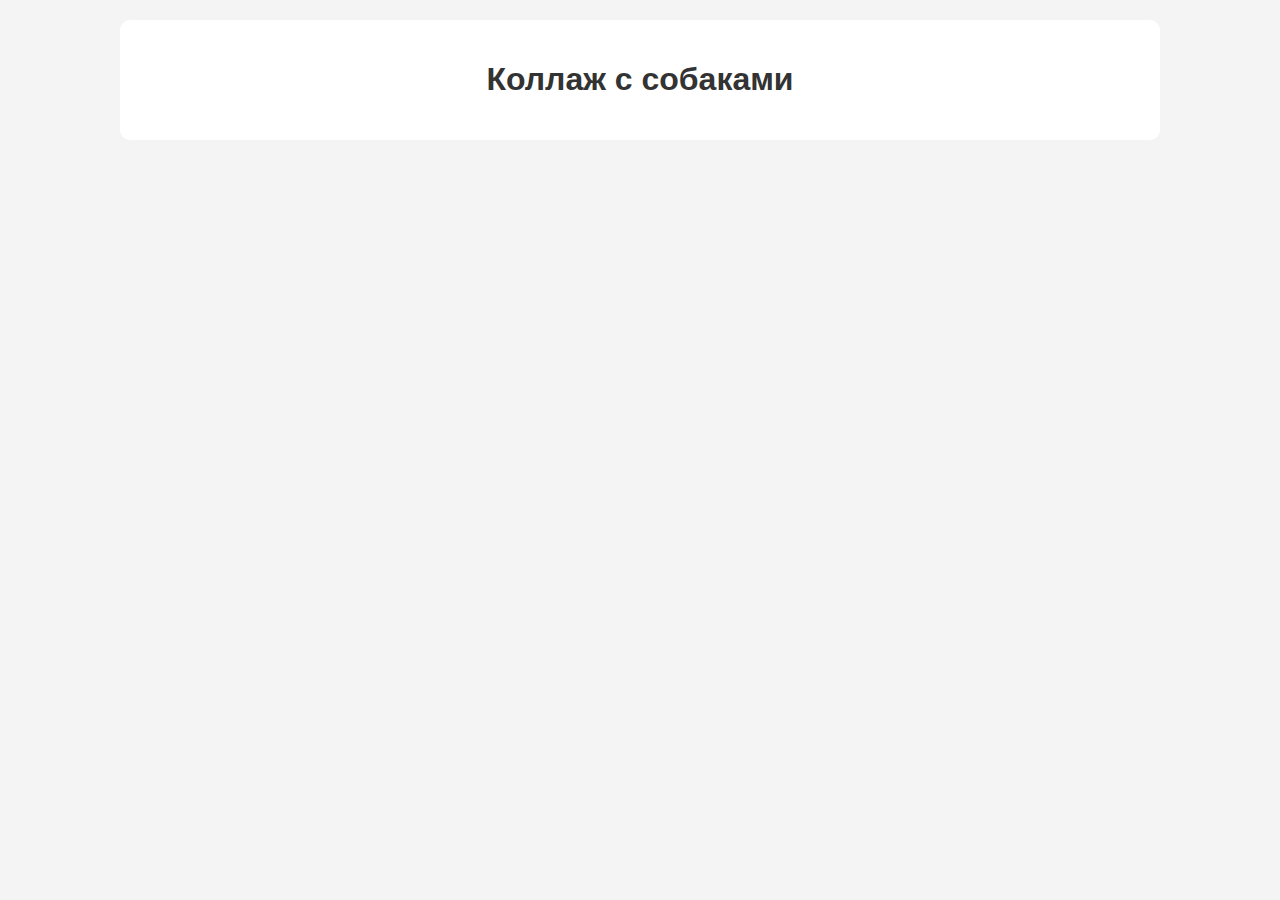
<file: index.html>
<!DOCTYPE html>
<html lang="ru">
<head>
    <meta charset="UTF-8">
    <meta name="viewport" content="width=device-width, initial-scale=1.0">
    <title>Коллаж с фотографиями собак</title>
    <link rel="stylesheet" href="style.css">
</head>
<body>
    <div class="container">
        <h1>Коллаж с собаками</h1>
    </div>
    <div class="gallery" id="gallery"></div>
    <div class="modal" id="modal">
        <span class="close" id="close">&times;</span>
        <img class="modal-content" id="modalImage">
         <div id="caption"></div>
        <a id="downloadLink" download="dog.jpg" href="#" >Скачать изображение</a>
    </div>

    <script src="script.js"></script>
</body>
</html>
</file>
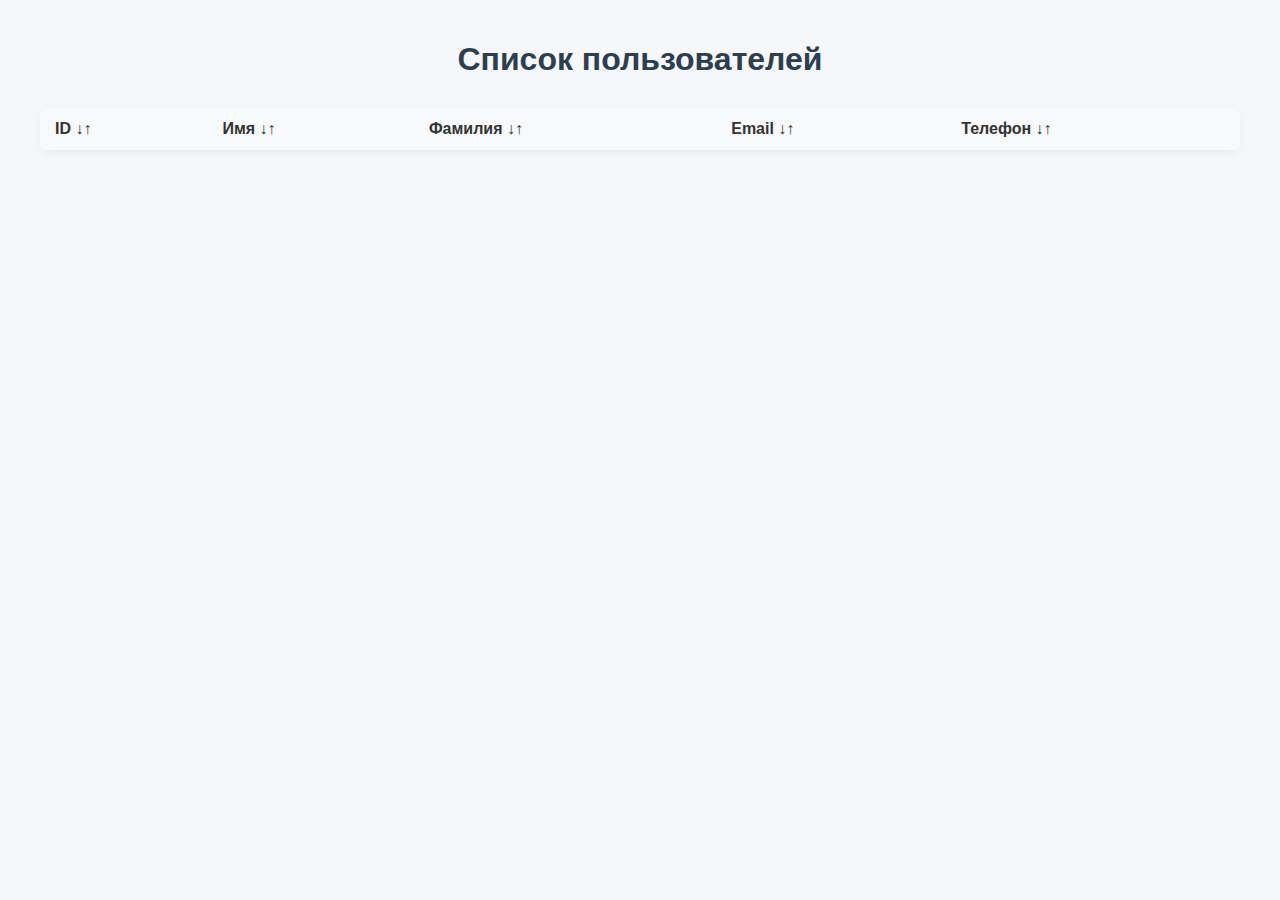
<file: table2/index.html>
<!DOCTYPE html>
<html lang="ru">
<head>
    <meta charset="UTF-8">
    <meta name="viewport" content="width=device-width, initial-scale=1.0">
    <title>Таблица пользователей</title>
    <link rel="stylesheet" href="styles.css">
</head>
<body>
    <div class="container">
        <h1>Список пользователей</h1>
        
        <div class="table-wrapper">
            <table id="usersTable">
                <thead>
                    <tr>
                        <th data-sort="id">ID ↓↑<span class="sort-arrow"></span></th>
                        <th data-sort="firstName">Имя ↓↑<span class="sort-arrow"></span></th>
                        <th data-sort="lastName">Фамилия ↓↑<span class="sort-arrow"></span></th>
                        <th data-sort="email">Email ↓↑<span class="sort-arrow"></span></th>
                        <th data-sort="phone">Телефон ↓↑<span class="sort-arrow"></span></th>
                    </tr>
                </thead>
                <tbody id="usersBody">
                    <!-- Пользователи-->
                </tbody>
            </table>
        </div>
        
        <div class="pagination" id="pagination">
            <!-- Кнопки страниц -->
        </div>
    </div>
    
    <div class="sidebar" id="sidebar">
        <div class="sidebar-header">
            <h2 id="sidebarTitle">Посты пользователя</h2>
            <button class="close-btn" id="closeSidebar">×</button>
        </div>
        <div id="postsContainer"></div>
    </div>

    <div class="sidebar-overlay" id="sidebarOverlay"></div>

    <script src="script.js"></script>
</body>
</html>
</file>
<file: style.css>
body {
    font-family: 'Arial', sans-serif;
    background-color: #f4f4f4; 
    margin: 0;
    padding: 20px;
}
.container {
    max-width: 1000px;
    margin: 0 auto;
    background: white;
    padding: 20px;
    border-radius: 10px;
}

h1 {
    text-align: center;
    color: #333;
}

.gallery {
    display: flex;
    justify-content: center;
    flex-wrap: wrap;
    gap: 15px; 
    margin-top: 20px;
}

.gallery img {
    width: 180px;
    height: 180px;
    object-fit: cover;
    cursor: pointer;
    border-radius: 8px;
    transition: transform 0.3s, box-shadow 0.3s; /* Плавные переходы */
}

.gallery img:hover {
    transform: scale(1.05); /* Увеличение изображения при наведении */
    box-shadow: 0 4px 15px rgba(0, 0, 0, 0.3); /* Тень при наведении */
}

.modal {
    display: none;
    position: fixed;
    z-index: 1;
    left: 0;
    top: 0;
    width: 100%;
    height: 100%;
    overflow: auto;
    background-color: rgba(0, 0, 0, 0.9); /* Более темный фон для модального окна */
}

.modal-content {
    margin: auto;
    display: block;
    max-width: 90%; 
    border-radius: 8px; 
    box-shadow: 0 4px 20px rgba(0, 0, 0, 0.5); 
}

.close {
    position: absolute;
    top: 20px;
    right: 30px;
    color: #fff; 
    font-size: 40px;
    font-weight: bold;
    cursor: pointer;
    transition: color 0.3s; 
}

.close:hover {
    color: #ff4757; 
}

#downloadLink {
    display: block;
    margin-top: 20px;
    color: #fff; 
    text-decoration: none; 
    background-color: #007bff; 
    padding: 10px 15px; 
    border-radius: 5px; 
    text-align: center; 
    transition: background-color 0.3s; 
}

#downloadLink:hover {
    background-color: #0056b3; 
}
</file>
<file: table2/styles.css>
body {
    font-family: 'Roboto', sans-serif;
    margin: 0;
    padding: 0;
    background-color: #f5f7fa;
    color: #333;
}

.container {
    max-width: 1200px;
    margin: 0 auto;
    padding: 20px;
}

h1 {
    color: #2c3e50;
    text-align: center;
    margin-bottom: 30px;
}

.table-wrapper {
    background: white;
    border-radius: 8px;
    box-shadow: 0 2px 10px rgba(0,0,0,0.05);
    overflow: hidden;
    margin-bottom: 20px;
}

table {
    width: 100%;
    border-collapse: collapse;
}

th, td {
    padding: 12px 15px;
    text-align: left;
    border-bottom: 1px solid #eaeaea;
}

th {
    background-color: #f8f9fa;
    cursor: pointer;
    user-select: none;
}

th:hover {
    background-color: #f1f3f5;
}

tbody tr:hover {
    background-color: #f8f9fa;
    cursor: pointer;
}

.sort-arrow {
    display: inline-block;
    margin-left: 5px;
}

.pagination {
    display: flex;
    justify-content: center;
    gap: 5px;
    margin-top: 20px;
}

.pagination button {
    padding: 8px 12px;
    border: 1px solid #ddd;
    background: white;
    color: #3498db;
    border-radius: 4px;
    cursor: pointer;
}

.pagination button.active {
    background: #3498db;
    color: white;
}

.sidebar {
    position: fixed;
    top: 0;
    right: 0;
    width: 350px;
    height: 100%;
    background: white;
    box-shadow: -2px 0 15px rgba(0,0,0,0.1);
    z-index: 1000;
    display: none;
    flex-direction: column;
}

.sidebar-header {
    padding: 20px;
    border-bottom: 1px solid #eee;
    display: flex;
    justify-content: space-between;
}

.close-btn {
    background: none;
    border: none;
    font-size: 24px;
    cursor: pointer;
}

#postsContainer {
    padding: 20px;
    overflow-y: auto;
}

.post {
    margin-bottom: 15px;
    padding: 15px;
    background: #f8f9fa;
    border-radius: 6px;
}

.sidebar-overlay {
    position: fixed;
    top: 0;
    left: 0;
    right: 0;
    bottom: 0;
    background: rgba(0,0,0,0.5);
    z-index: 999;
    display: none;
}
</file>
